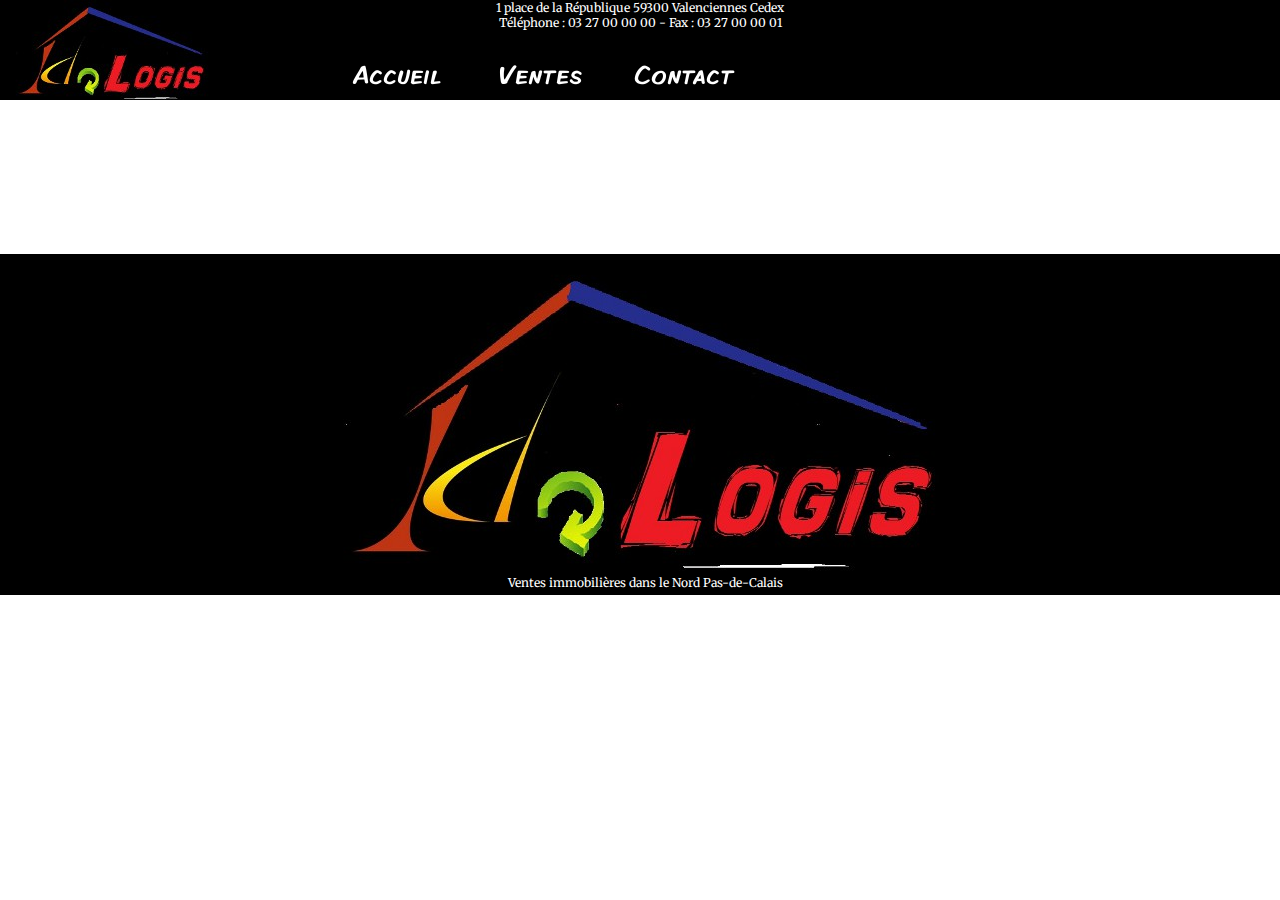
<file: index.htm>
<!-- Site IdoLogis v2 - Page d'accueil -->

<!DOCTYPE html>
<html lang="fr">
	<head>
		<title>IdoLogis</title>
		<meta http-equiv="Content-Type" content="text/html; charset=utf-8" />
		<link href="style.css" rel="stylesheet" type="text/css" />
		<link href="https://fonts.googleapis.com/css?family=Merriweather" rel="stylesheet">
	</head>
	<body>

		<!-- Bandeau avec le logo, les coordonnées et le menu -->
		<div id="bandeau">
			<!-- Logo -->
			<div id="bandeau_logo">
				<a href="index.htm"><img src="img/logo.jpg" alt="IdoLogis" class="menu"/></a>
			</div>
			<!-- Coordonnées -->
			<div id="bandeau_coord">
				<p class="coord">1 place de la République 59300 Valenciennes Cedex<br />Téléphone : 03 27 00 00 00 - Fax : 03 27 00 00 01</p>
			</div>
			<!-- Menu -->
			<div id="bandeau_menu">
				<p class="bandeau">
					<a href="index.htm" id="menu_accueil"></a>
					<a href="ventes.htm" id="menu_ventes"></a>
					<a href="contact.htm" id="menu_contact"></a>
				</p>
			</div>
		</div>

		<!-- Contenu de la page -->
		<div class="accueil">
			<p class="centre"><img src="img/logo_accueil.jpg" alt="Idologis" /></p>
			<p class="centre">Ventes immobilières dans le Nord Pas-de-Calais</p>
		</div>


	</body>
</html>
</file>
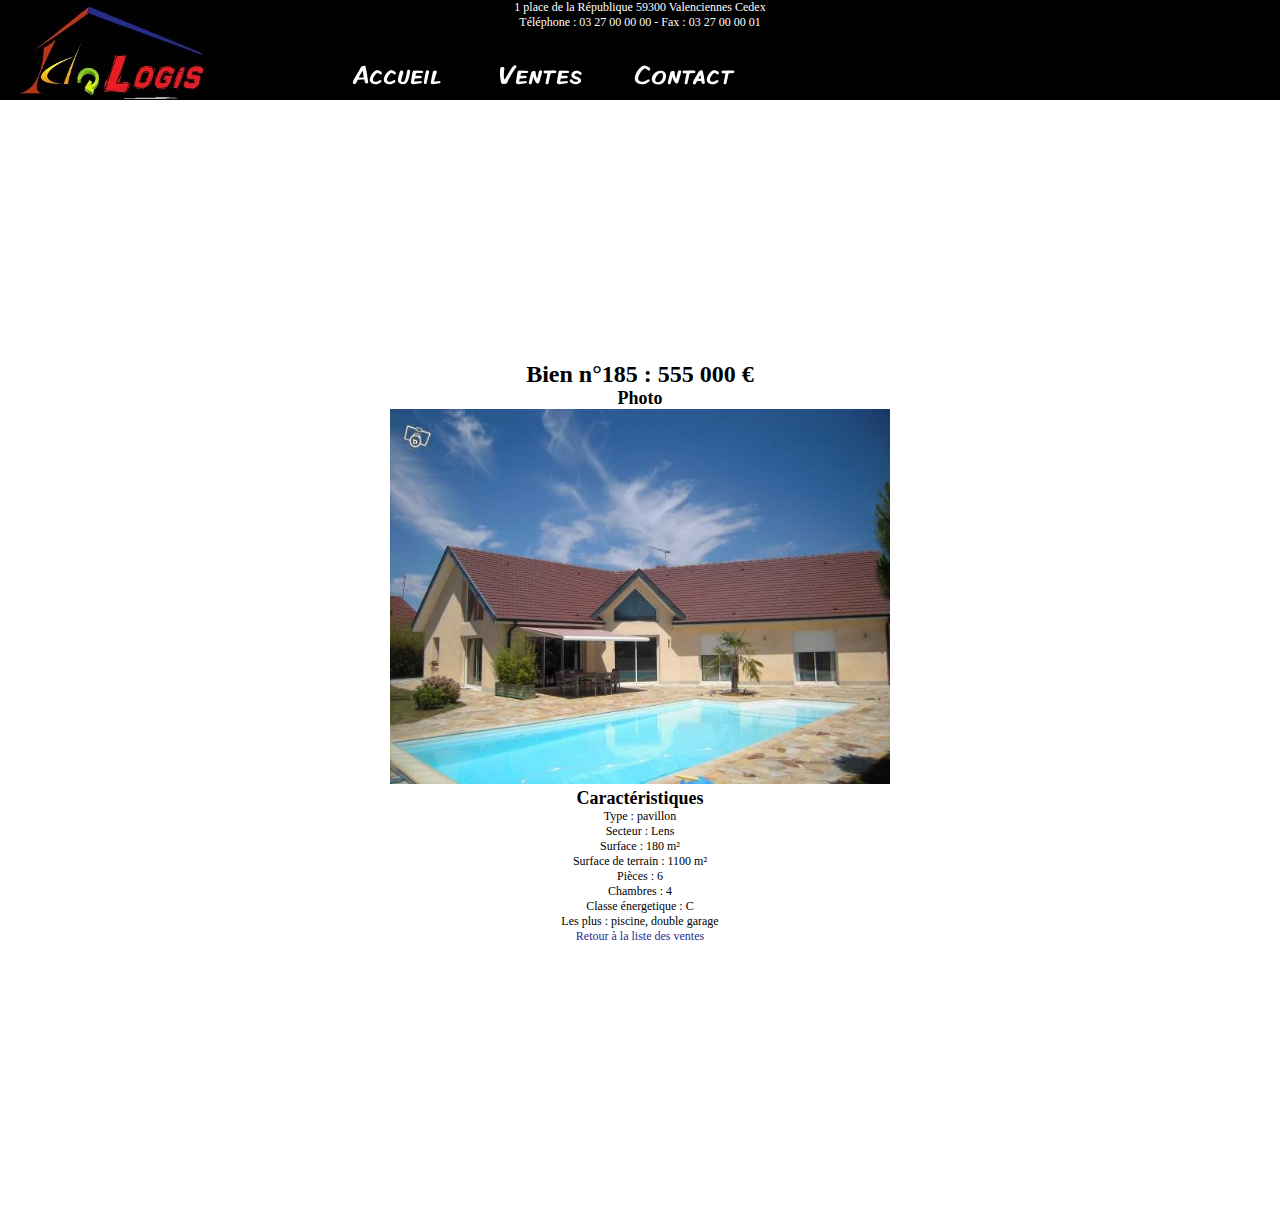
<file: 185.htm>
<!-- Site IdoLogis v2 - Page du bien 185 -->

<!DOCTYPE html>
<html lang="fr">
	<head>
		<title>IdoLogis</title>
		<meta http-equiv="Content-Type" content="text/html; charset=utf-8" />
		<link href="style.css" rel="stylesheet" type="text/css" />
	</head>
	<body>

		<!-- Bandeau avec le logo, les coordonnées et le menu -->
		<div id="bandeau">
			<!-- Logo -->
			<div id="bandeau_logo">
				<a href="index.htm"><img src="img/logo.jpg" alt="IdoLogis" class="menu"/></a>
			</div>
			<!-- Coordonnées -->
			<div id="bandeau_coord">
				<p class="coord">1 place de la République 59300 Valenciennes Cedex<br />Téléphone : 03 27 00 00 00 - Fax : 03 27 00 00 01</p>
			</div>
			<!-- Menu -->
			<div id="bandeau_menu">
				<p class="bandeau">
					<a href="index.htm" id="menu_accueil"></a>
					<a href="ventes.htm" id="menu_ventes"></a>
					<a href="contact.htm" id="menu_contact"></a>
				</p>
			</div>
		</div>

		<!-- Contenu de la page -->
		<div class="conteneur">
			<h1>Bien n°185 : 555 000 €</h1>

			<h2>Photo</h2>
			<p class="centre"><img src="photos/185.jpg" alt="Bien n°185" class="bien"/></p>

			<h2>Caractéristiques</h2>
			<ul>
				<li>Type : pavillon</li>
				<li>Secteur : Lens</li>
				<li>Surface : 180 m²</li>
				<li>Surface de terrain : 1100 m²</li>
				<li>Pièces : 6</li>
				<li>Chambres : 4</li>
				<li>Classe énergetique : C</li>
				<li>Les plus : piscine, double garage</li>
			</ul>

			<p class="centre"><a href="ventes.htm">Retour à la liste des ventes</a></p>
		</div>

	</body>
</html>
</file>
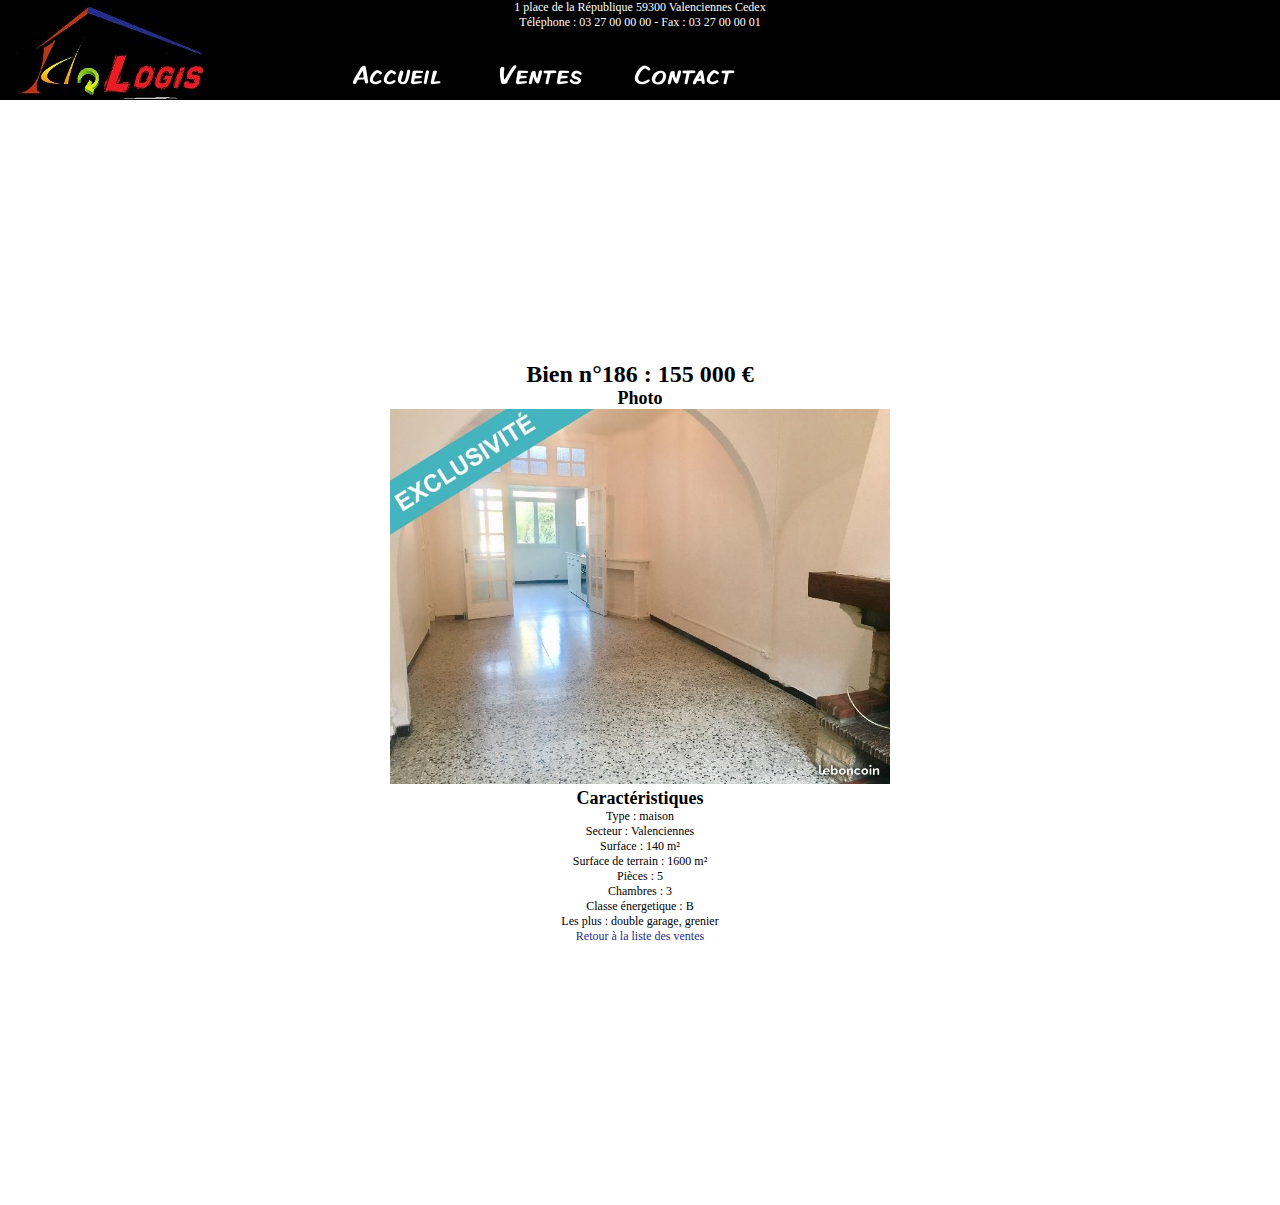
<file: 186.htm>
<!-- Site IdoLogis v2 - Page du bien 186 -->

<!DOCTYPE html>
<html lang="fr">
	<head>
		<title>IdoLogis</title>
		<meta http-equiv="Content-Type" content="text/html; charset=utf-8" />
		<link href="style.css" rel="stylesheet" type="text/css" />
	</head>
	<body>

		<!-- Bandeau avec le logo, les coordonnées et le menu -->
		<div id="bandeau">
			<!-- Logo -->
			<div id="bandeau_logo">
				<a href="index.htm"><img src="img/logo.jpg" alt="IdoLogis" class="menu"/></a>
			</div>
			<!-- Coordonnées -->
			<div id="bandeau_coord">
				<p class="coord">1 place de la République 59300 Valenciennes Cedex<br />Téléphone : 03 27 00 00 00 - Fax : 03 27 00 00 01</p>
			</div>
			<!-- Menu -->
			<div id="bandeau_menu">
				<p class="bandeau">
					<a href="index.htm" id="menu_accueil"></a>
					<a href="ventes.htm" id="menu_ventes"></a>
					<a href="contact.htm" id="menu_contact"></a>
				</p>
			</div>
		</div>

		<!-- Contenu de la page -->
		<div class="conteneur">
			<h1>Bien n°186 : 155 000 €</h1>

			<h2>Photo</h2>
			<p class="centre"><img src="photos/186.jpg" alt="Bien n°186" class="bien"/></p>

			<h2>Caractéristiques</h2>
			<ul>
				<li>Type : maison</li>
				<li>Secteur : Valenciennes</li>
				<li>Surface : 140 m²</li>
				<li>Surface de terrain : 1600 m²</li>
				<li>Pièces : 5</li>
				<li>Chambres : 3</li>
				<li>Classe énergetique : B</li>
				<li>Les plus : double garage, grenier</li>
			</ul>

			<p class="centre"><a href="ventes.htm">Retour à la liste des ventes</a></p>
		</div>

	</body>
</html>
</file>
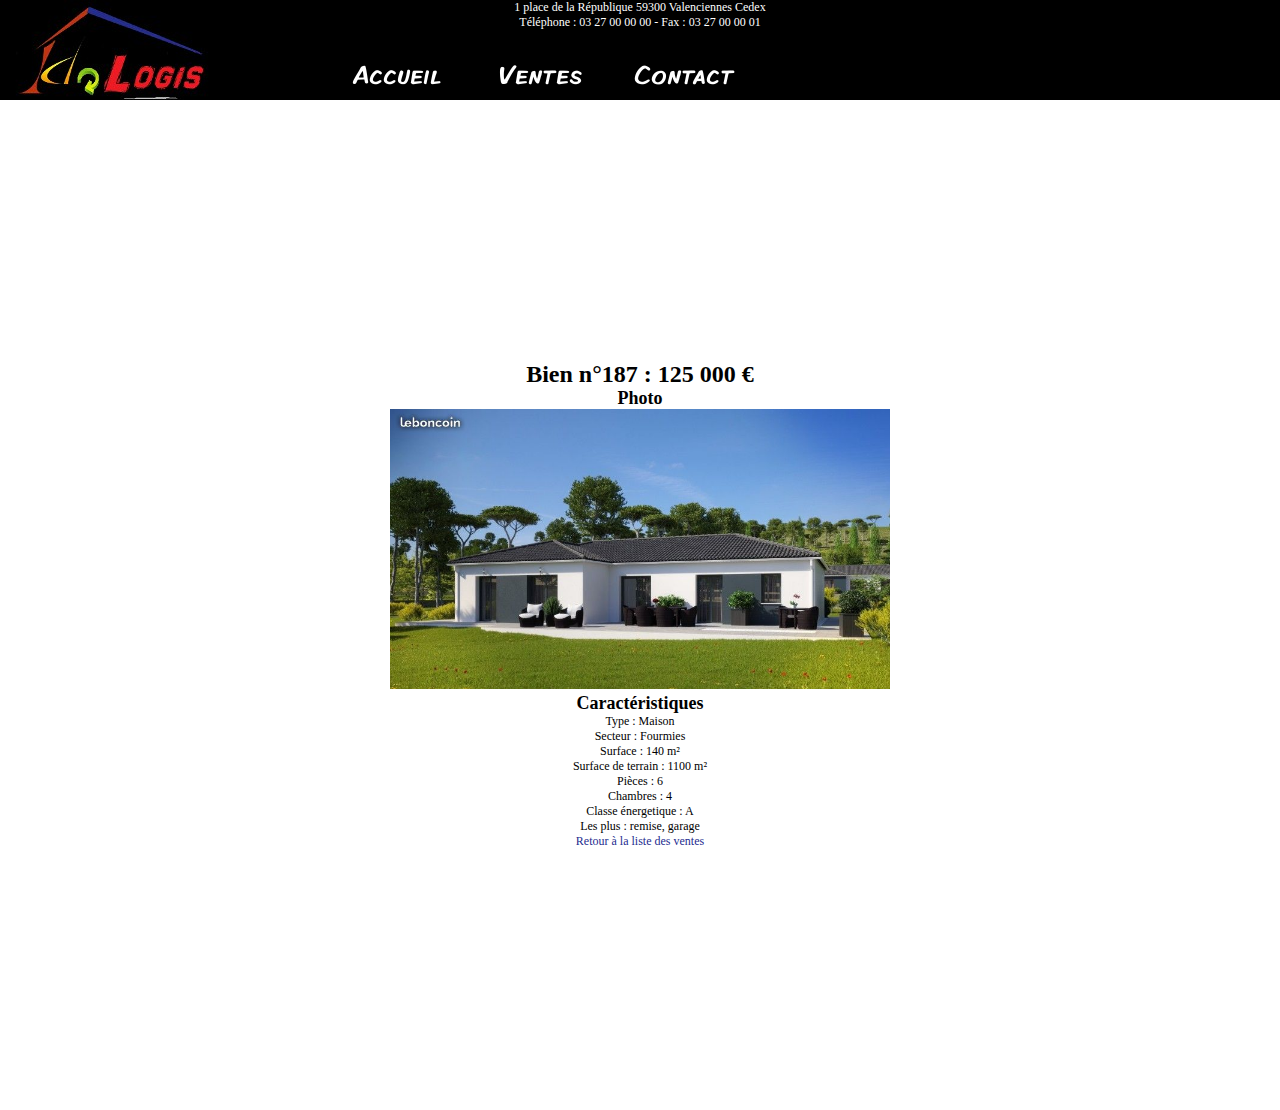
<file: 187.htm>
<!-- Site IdoLogis v2 - Page du bien 187 -->

<!DOCTYPE html>
<html lang="fr">
	<head>
		<title>IdoLogis</title>
		<meta http-equiv="Content-Type" content="text/html; charset=utf-8" />
		<link href="style.css" rel="stylesheet" type="text/css" />
	</head>
	<body>

		<!-- Bandeau avec le logo, les coordonnées et le menu -->
		<div id="bandeau">
			<!-- Logo -->
			<div id="bandeau_logo">
				<a href="index.htm"><img src="img/logo.jpg" alt="IdoLogis" class="menu"/></a>
			</div>
			<!-- Coordonnées -->
			<div id="bandeau_coord">
				<p class="coord">1 place de la République 59300 Valenciennes Cedex<br />Téléphone : 03 27 00 00 00 - Fax : 03 27 00 00 01</p>
			</div>
			<!-- Menu -->
			<div id="bandeau_menu">
				<p class="bandeau">
					<a href="index.htm" id="menu_accueil"></a>
					<a href="ventes.htm" id="menu_ventes"></a>
					<a href="contact.htm" id="menu_contact"></a>
				</p>
			</div>
		</div>

		<!-- Contenu de la page -->
		<div class="conteneur">
			<h1>Bien n°187 : 125 000 €</h1>

			<h2>Photo</h2>
			<p class="centre"><img src="photos/187.jpg" alt="Bien n°187" class="bien"/></p>

			<h2>Caractéristiques</h2>
			<ul>
				<li>Type : Maison</li>
				<li>Secteur : Fourmies</li>
				<li>Surface : 140 m²</li>
				<li>Surface de terrain : 1100 m²</li>
				<li>Pièces : 6</li>
				<li>Chambres : 4</li>
				<li>Classe énergetique : A</li>
				<li>Les plus : remise, garage</li>
			</ul>

			<p class="centre"><a href="ventes.htm">Retour à la liste des ventes</a></p>
		</div>

	</body>
</html>
</file>
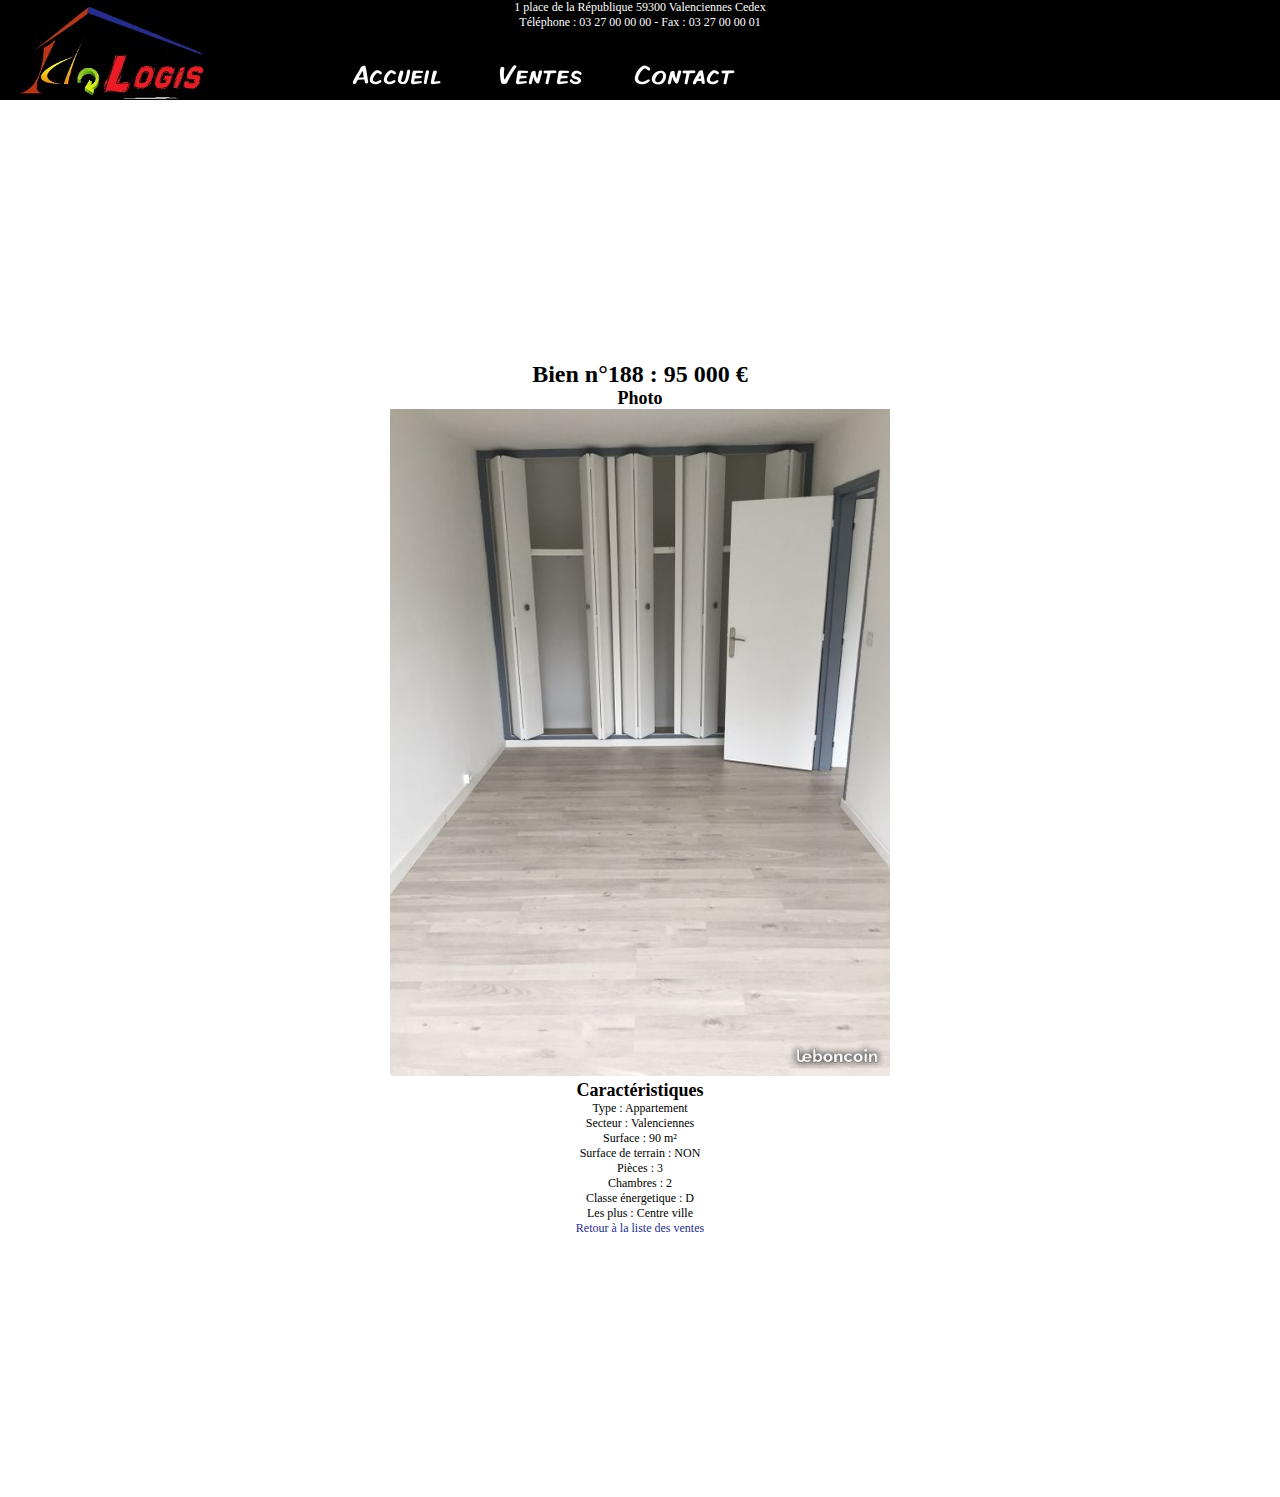
<file: 188.htm>
<!-- Site IdoLogis v2 - Page du bien 188 -->

<!DOCTYPE html>
<html lang="fr">
	<head>
		<title>IdoLogis</title>
		<meta http-equiv="Content-Type" content="text/html; charset=utf-8" />
		<link href="style.css" rel="stylesheet" type="text/css" />
	</head>
	<body>

		<!-- Bandeau avec le logo, les coordonnées et le menu -->
		<div id="bandeau">
			<!-- Logo -->
			<div id="bandeau_logo">
				<a href="index.htm"><img src="img/logo.jpg" alt="IdoLogis" class="menu"/></a>
			</div>
			<!-- Coordonnées -->
			<div id="bandeau_coord">
				<p class="coord">1 place de la République 59300 Valenciennes Cedex<br />Téléphone : 03 27 00 00 00 - Fax : 03 27 00 00 01</p>
			</div>
			<!-- Menu -->
			<div id="bandeau_menu">
				<p class="bandeau">
					<a href="index.htm" id="menu_accueil"></a>
					<a href="ventes.htm" id="menu_ventes"></a>
					<a href="contact.htm" id="menu_contact"></a>
				</p>
			</div>
		</div>

		<!-- Contenu de la page -->
		<div class="conteneur">
			<h1>Bien n°188 : 95 000 €</h1>

			<h2>Photo</h2>
			<p class="centre"><img src="photos/188.jpg" alt="Bien n°188" class="bien"/></p>

			<h2>Caractéristiques</h2>
			<ul>
				<li>Type : Appartement</li>
				<li>Secteur : Valenciennes</li>
				<li>Surface : 90 m²</li>
				<li>Surface de terrain : NON</li>
				<li>Pièces : 3</li>
				<li>Chambres : 2</li>
				<li>Classe énergetique : D</li>
				<li>Les plus : Centre ville</li>
			</ul>

			<p class="centre"><a href="ventes.htm">Retour à la liste des ventes</a></p>
		</div>

	</body>
</html>
</file>
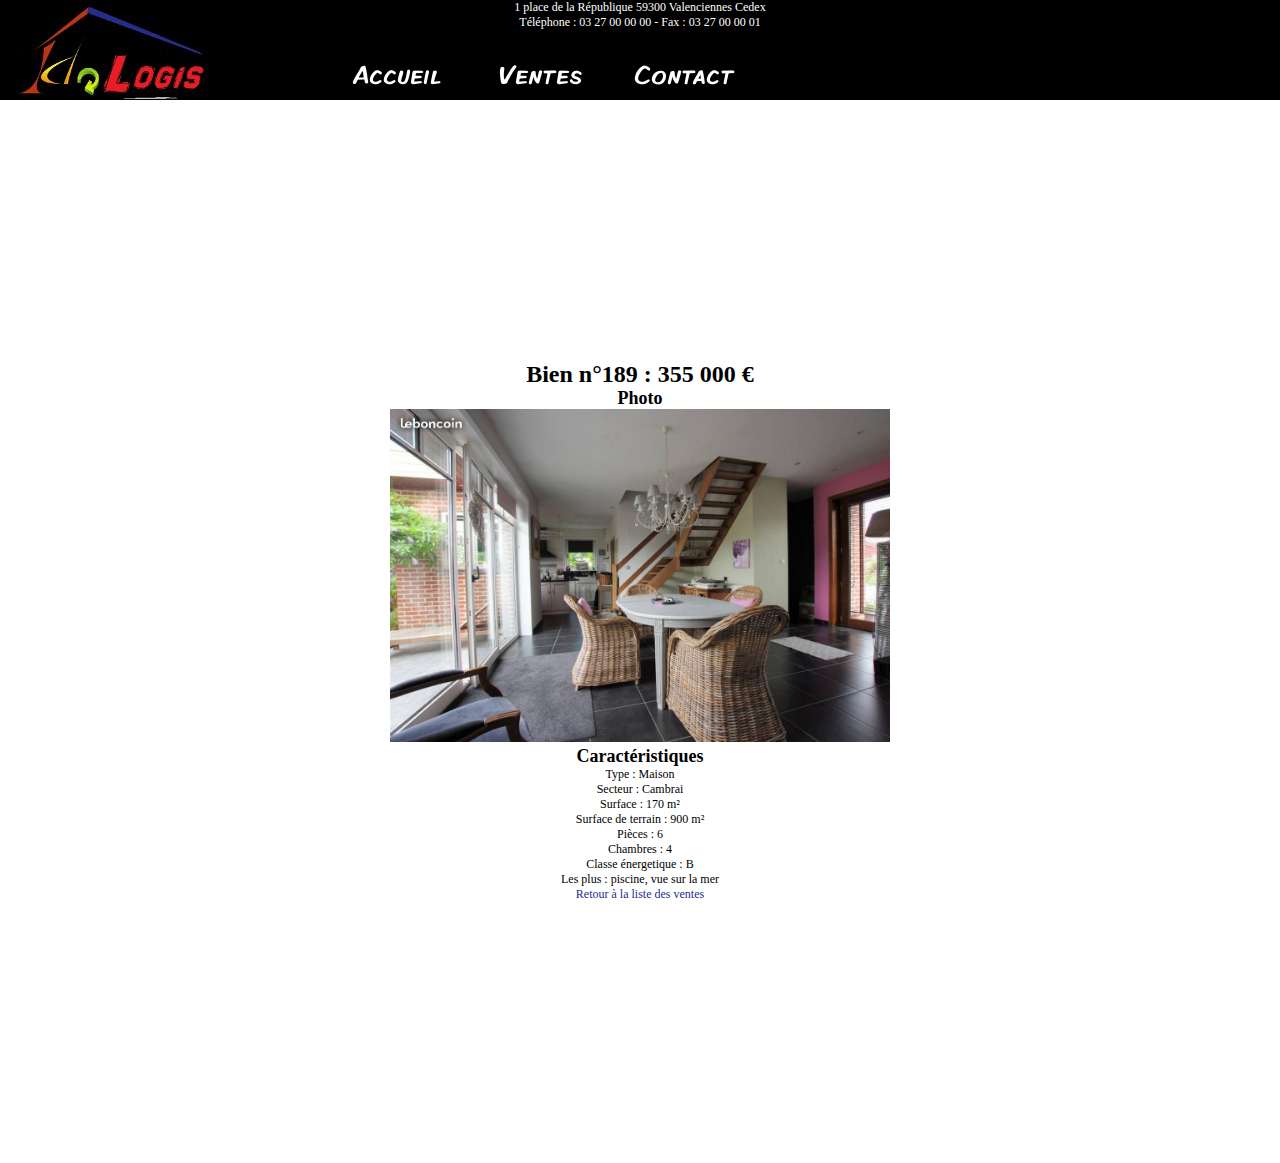
<file: 189.htm>
<!-- Site IdoLogis v2 - Page du bien 189 -->

<!DOCTYPE html>
<html lang="fr">
	<head>
		<title>IdoLogis</title>
		<meta http-equiv="Content-Type" content="text/html; charset=utf-8" />
		<link href="style.css" rel="stylesheet" type="text/css" />
	</head>
	<body>

		<!-- Bandeau avec le logo, les coordonnées et le menu -->
		<div id="bandeau">
			<!-- Logo -->
			<div id="bandeau_logo">
				<a href="index.htm"><img src="img/logo.jpg" alt="IdoLogis" class="menu"/></a>
			</div>
			<!-- Coordonnées -->
			<div id="bandeau_coord">
				<p class="coord">1 place de la République 59300 Valenciennes Cedex<br />Téléphone : 03 27 00 00 00 - Fax : 03 27 00 00 01</p>
			</div>
			<!-- Menu -->
			<div id="bandeau_menu">
				<p class="bandeau">
					<a href="index.htm" id="menu_accueil"></a>
					<a href="ventes.htm" id="menu_ventes"></a>
					<a href="contact.htm" id="menu_contact"></a>
				</p>
			</div>
		</div>

		<!-- Contenu de la page -->
		<div class="conteneur">
			<h1>Bien n°189 : 355 000 €</h1>

			<h2>Photo</h2>
			<p class="centre"><img src="photos/189.jpg" alt="Bien n°189" class="bien"/></p>

			<h2>Caractéristiques</h2>
			<ul>
				<li>Type : Maison</li>
				<li>Secteur : Cambrai</li>
				<li>Surface : 170 m²</li>
				<li>Surface de terrain : 900 m²</li>
				<li>Pièces : 6</li>
				<li>Chambres : 4</li>
				<li>Classe énergetique : B</li>
				<li>Les plus : piscine, vue sur la mer</li>
			</ul>

			<p class="centre"><a href="ventes.htm">Retour à la liste des ventes</a></p>
		</div>

	</body>
</html>
</file>
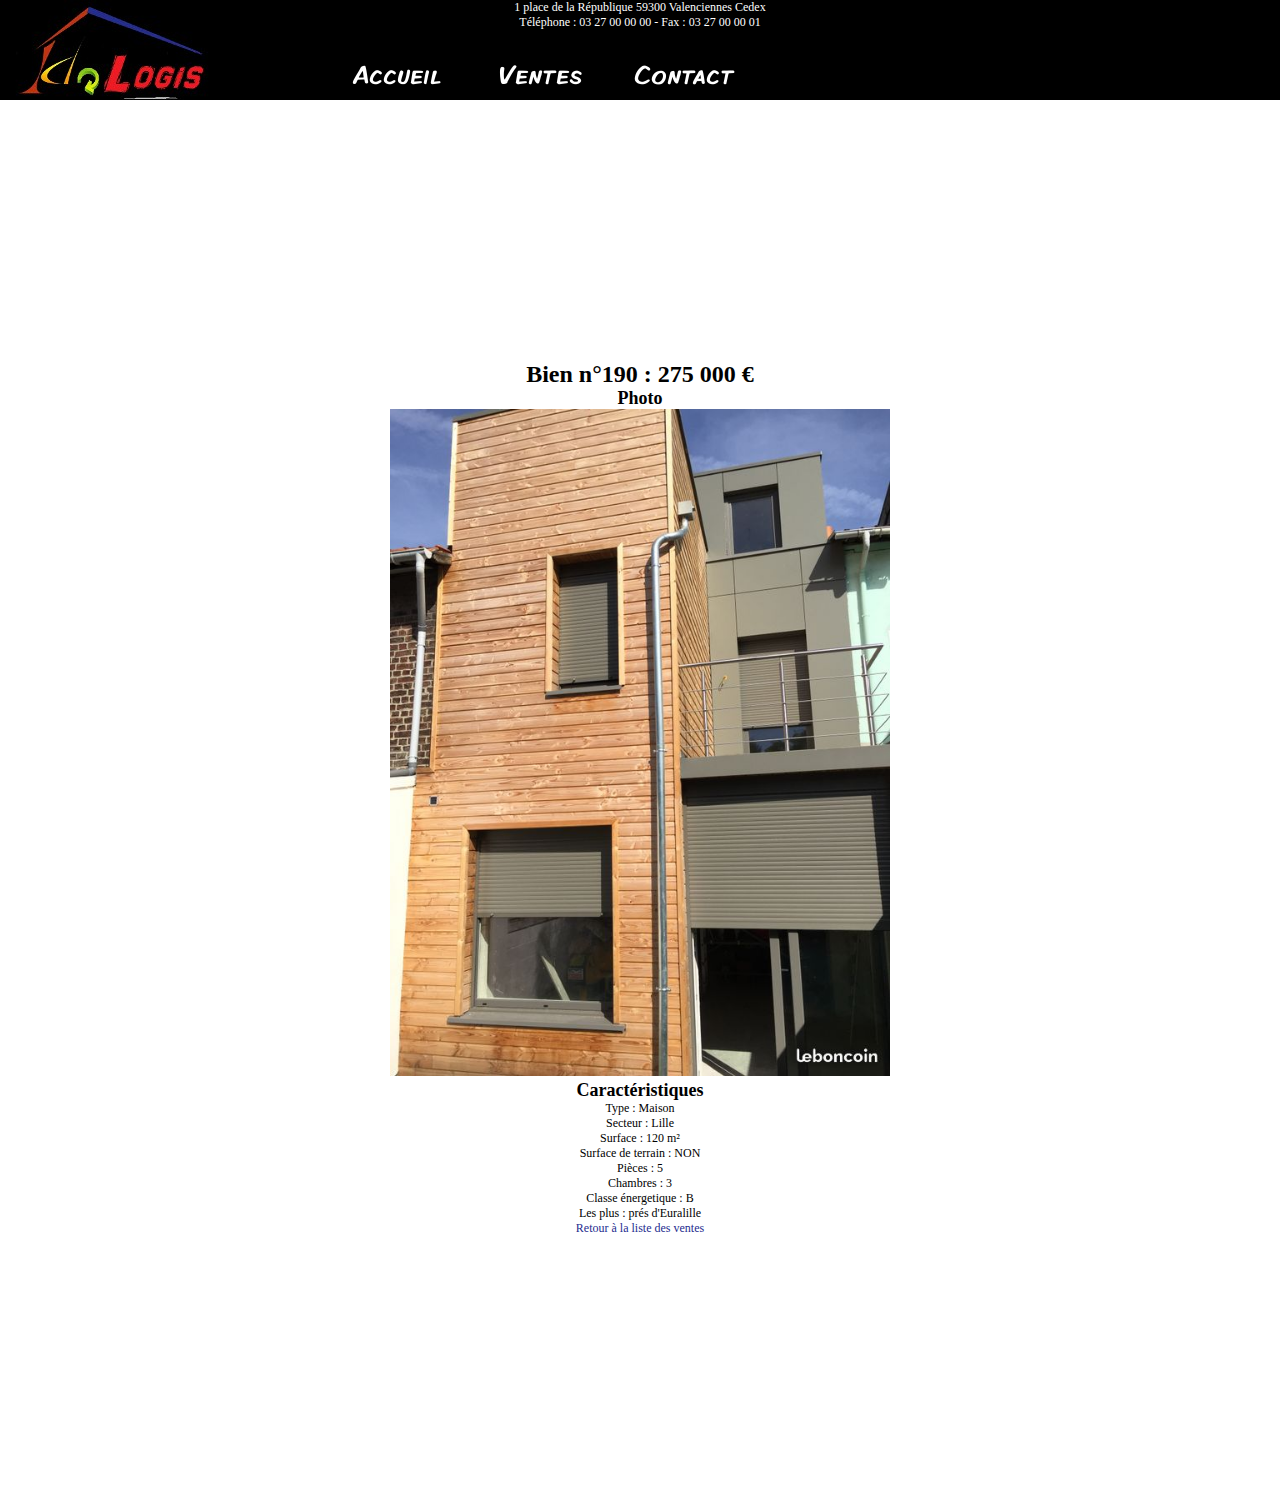
<file: 190.htm>
<!-- Site IdoLogis v2 - Page du bien 190 -->

<!DOCTYPE html>
<html lang="fr">
	<head>
		<title>IdoLogis</title>
		<meta http-equiv="Content-Type" content="text/html; charset=utf-8" />
		<link href="style.css" rel="stylesheet" type="text/css" />
	</head>
	<body>

		<!-- Bandeau avec le logo, les coordonnées et le menu -->
		<div id="bandeau">
			<!-- Logo -->
			<div id="bandeau_logo">
				<a href="index.htm"><img src="img/logo.jpg" alt="IdoLogis" class="menu"/></a>
			</div>
			<!-- Coordonnées -->
			<div id="bandeau_coord">
				<p class="coord">1 place de la République 59300 Valenciennes Cedex<br />Téléphone : 03 27 00 00 00 - Fax : 03 27 00 00 01</p>
			</div>
			<!-- Menu -->
			<div id="bandeau_menu">
				<p class="bandeau">
					<a href="index.htm" id="menu_accueil"></a>
					<a href="ventes.htm" id="menu_ventes"></a>
					<a href="contact.htm" id="menu_contact"></a>
				</p>
			</div>
		</div>

		<!-- Contenu de la page -->
		<div class="conteneur">
			<h1>Bien n°190 : 275 000 €</h1>

			<h2>Photo</h2>
			<p class="centre"><img src="photos/190.jpg" alt="Bien n°190" class="bien"/></p>

			<h2>Caractéristiques</h2>
			<ul>
				<li>Type : Maison</li>
				<li>Secteur : Lille</li>
				<li>Surface : 120 m²</li>
				<li>Surface de terrain : NON</li>
				<li>Pièces : 5</li>
				<li>Chambres : 3</li>
				<li>Classe énergetique : B</li>
				<li>Les plus : prés d'Euralille</li>
			</ul>

			<p class="centre"><a href="ventes.htm">Retour à la liste des ventes</a></p>
		</div>

	</body>
</html>
</file>
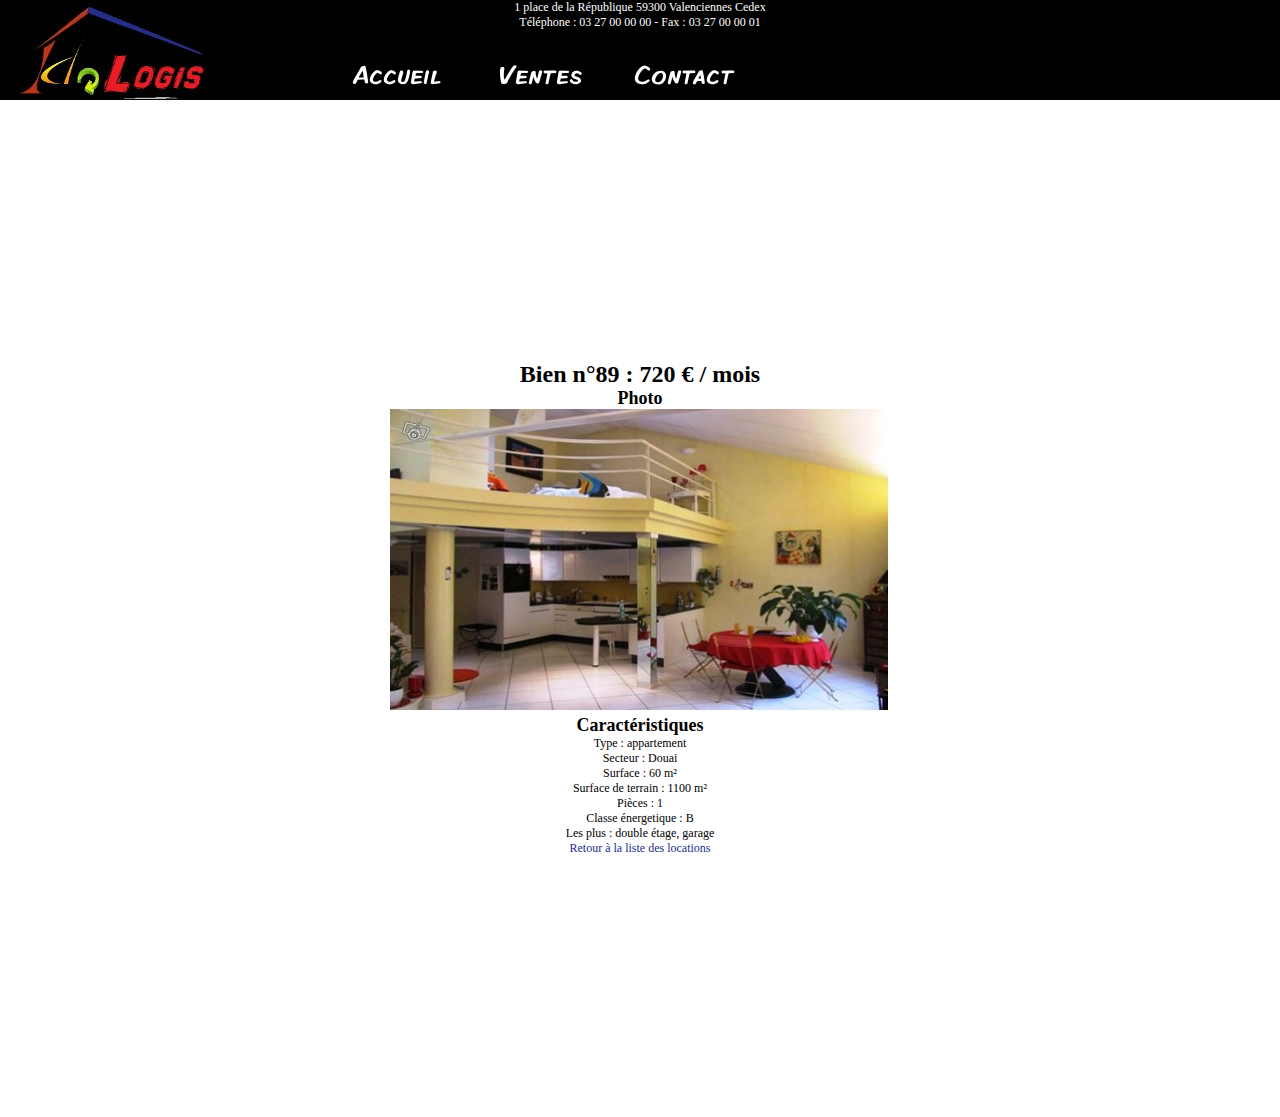
<file: 89.htm>
<!-- Site IdoLogis v2 - Page du bien 89 -->

<!DOCTYPE html>
<html lang="fr">
	<head>
		<title>IdoLogis</title>
		<meta http-equiv="Content-Type" content="text/html; charset=utf-8" />
		<link href="style.css" rel="stylesheet" type="text/css" />
	</head>
	<body>

		<!-- Bandeau avec le logo, les coordonnées et le menu -->
		<div id="bandeau">
			<!-- Logo -->
			<div id="bandeau_logo">
				<a href="index.htm"><img src="img/logo.jpg" alt="IdoLogis" class="menu"/></a>
			</div>
			<!-- Coordonnées -->
			<div id="bandeau_coord">
				<p class="coord">1 place de la République 59300 Valenciennes Cedex<br />Téléphone : 03 27 00 00 00 - Fax : 03 27 00 00 01</p>
			</div>
			<!-- Menu -->
			<div id="bandeau_menu">
				<p class="bandeau">
					<a href="index.htm" id="menu_accueil"></a>
					<a href="ventes.htm" id="menu_ventes"></a>
					<a href="contact.htm" id="menu_contact"></a>
				</p>
			</div>
		</div>

		<!-- Contenu de la page -->
		<div class="conteneur">
			<h1>Bien n°89 : 720 € / mois</h1>

			<h2>Photo</h2>
			<p class="centre"><img src="photos/89.jpg" alt="Bien n°89" class="bien"/></p>

			<h2>Caractéristiques</h2>
			<ul>
				<li>Type : appartement</li>
				<li>Secteur : Douai</li>
				<li>Surface : 60 m²</li>
				<li>Surface de terrain : 1100 m²</li>
				<li>Pièces : 1</li>
				<li>Classe énergetique : B</li>
				<li>Les plus : double étage, garage</li>
			</ul>

			<p class="centre"><a href="locations.htm">Retour à la liste des locations</a></p>
		</div>

	</body>
</html>
</file>
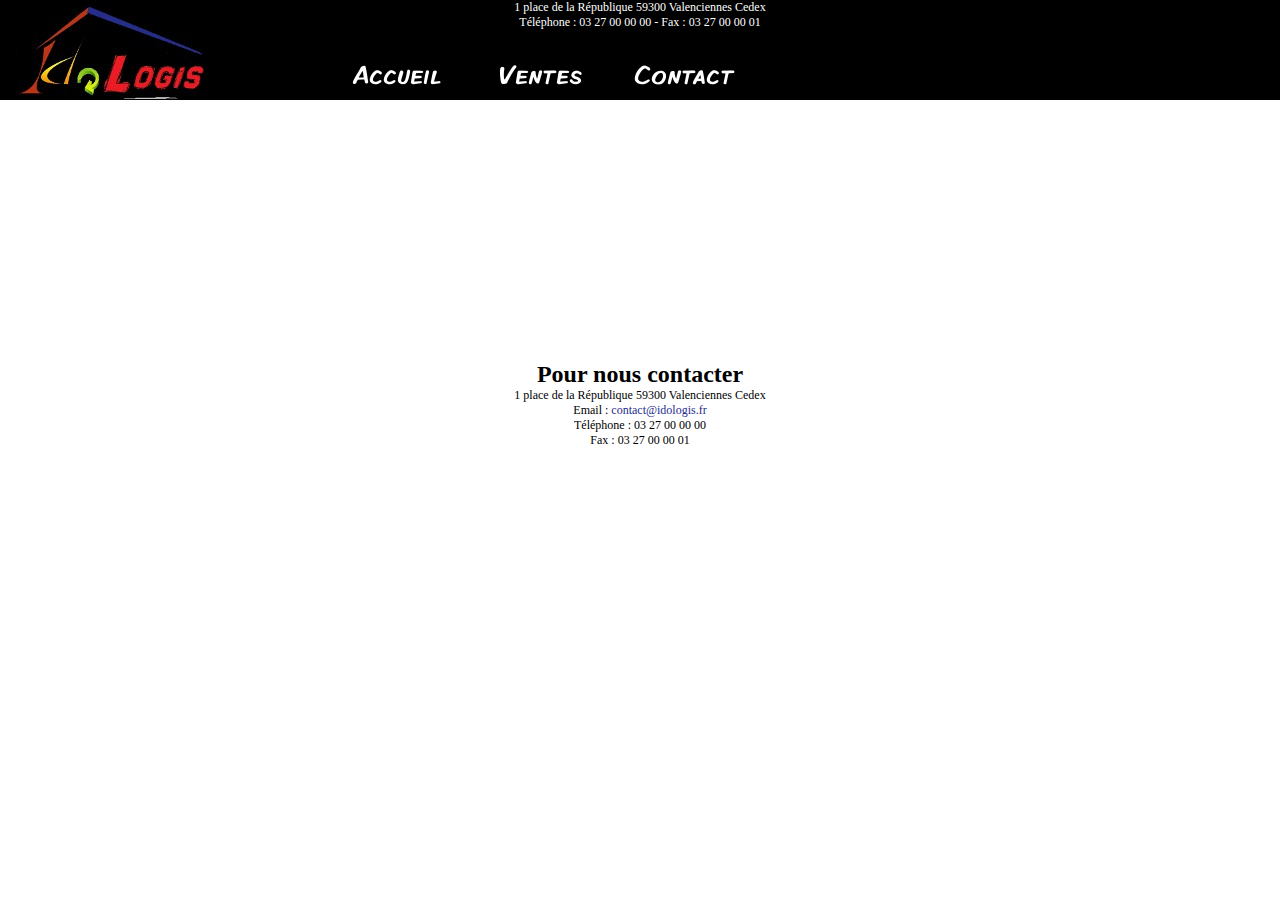
<file: contact.htm>
<!-- Site IdoLogis v2 - Page de contact -->

<!DOCTYPE html>
<html lang="fr">
	<head>
		<title>IdoLogis</title>
		<meta http-equiv="Content-Type" content="text/html; charset=utf-8" />
		<link href="style.css" rel="stylesheet" type="text/css" />
	</head>
	<body>

		<!-- Bandeau avec le logo, les coordonnées et le menu -->
		<div id="bandeau">
			<!-- Logo -->
			<div id="bandeau_logo">
				<a href="index.htm"><img src="img/logo.jpg" alt="IdoLogis" class="menu"/></a>
			</div>
			<!-- Coordonnées -->
			<div id="bandeau_coord">
				<p class="coord">1 place de la République 59300 Valenciennes Cedex<br />Téléphone : 03 27 00 00 00 - Fax : 03 27 00 00 01</p>
			</div>
			<!-- Menu -->
			<div id="bandeau_menu">
				<p class="bandeau">
					<a href="index.htm" id="menu_accueil"></a>
					<a href="ventes.htm" id="menu_ventes"></a>
					<a href="contact.htm" id="menu_contact"></a>
				</p>
			</div>
		</div>

		<!-- Contenu de la page -->
		<div class="conteneur">
			<h1>Pour nous contacter</h1>
			<ul>
				<li>1 place de la République 59300 Valenciennes Cedex</li>
				<li>Email : <a href="mail:contact@idologis.fr">contact@idologis.fr</a></li>
				<li>Téléphone : 03 27 00 00 00</li>
				<li>Fax : 03 27 00 00 01</li>
			</ul>
		</div>

	</body>
</html>
</file>
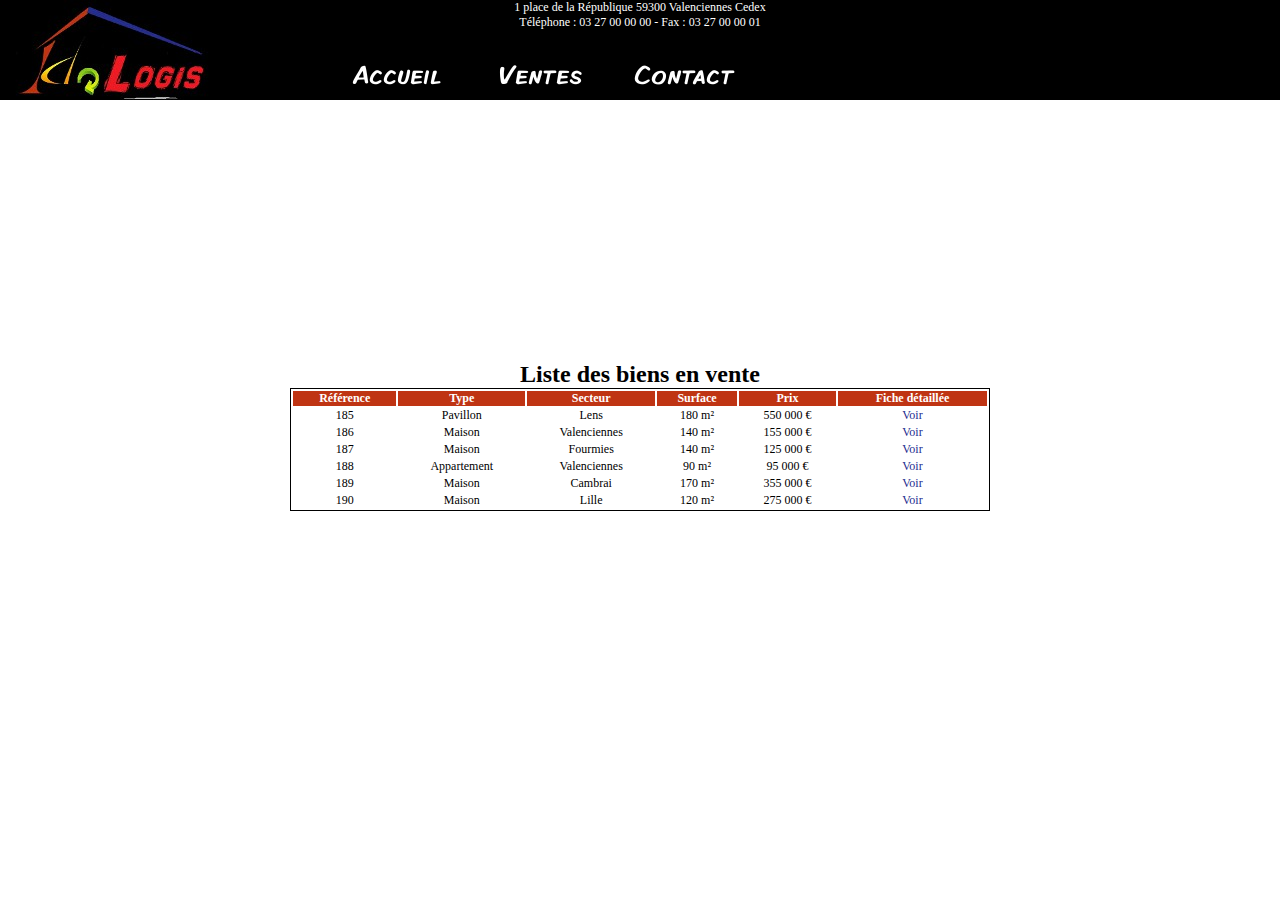
<file: ventes.htm>
<!-- Site IdoLogis v2 - Page de la liste des ventes -->

<!DOCTYPE html>
<html lang="fr">
	<head>
		<title>IdoLogis</title>
		<meta http-equiv="Content-Type" content="text/html; charset=utf-8" />
		<link href="style.css" rel="stylesheet" type="text/css" />
	</head>
	<body>

		<!-- Bandeau avec le logo, les coordonnées et le menu -->
		<div id="bandeau">
			<!-- Logo -->
			<div id="bandeau_logo">
				<a href="index.htm"><img src="img/logo.jpg" alt="IdoLogis" class="menu"/></a>
			</div>
			<!-- Coordonnées -->
			<div id="bandeau_coord">
				<p class="coord">1 place de la République 59300 Valenciennes Cedex<br />Téléphone : 03 27 00 00 00 - Fax : 03 27 00 00 01</p>
			</div>
			<!-- Menu -->
			<div id="bandeau_menu">
				<p class="bandeau">
					<a href="index.htm" id="menu_accueil"></a>
					<a href="ventes.htm" id="menu_ventes"></a>
					<a href="contact.htm" id="menu_contact"></a>
				</p>
			</div>
		</div>

		<!-- Contenu de la page -->
		<div class="conteneur">
			<h1>Liste des biens en vente</h1>
			<table class="liste">
				<tr>
					<th>Référence</th>
					<th>Type</th>
					<th>Secteur</th>
					<th>Surface</th>
					<th>Prix</th>
					<th>Fiche détaillée</th>
				</tr>
				<tr>
					<td>185</td>
					<td>Pavillon</td>
					<td>Lens</td>
					<td>180 m²</td>
					<td>550 000 €</td>
					<td><a href="185.htm">Voir</a></td>
				</tr>
				<tr>
					<td>186</td>
					<td>Maison</td>
					<td>Valenciennes</td>
					<td>140 m²</td>
					<td>155 000 €</td>
					<td><a href="186.htm">Voir</a></td>
				</tr>
				<tr>
					<td>187</td>
					<td>Maison</td>
					<td>Fourmies</td>
					<td>140 m²</td>
					<td>125 000 €</td>
					<td><a href="187.htm">Voir</a></td>
				</tr>
				<tr>
					<td>188</td>
					<td>Appartement</td>
					<td>Valenciennes</td>
					<td>90 m²</td>
					<td>95 000 €</td>
					<td><a href="188.htm">Voir</a></td>
				</tr>
				<tr>
					<td>189</td>
					<td>Maison</td>
					<td>Cambrai</td>
					<td>170 m²</td>
					<td>355 000 €</td>
					<td><a href="189.htm">Voir</a></td>
				</tr>
				<tr>
					<td>190</td>
					<td>Maison</td>
					<td>Lille</td>
					<td>120 m²</td>
					<td>275 000 €</td>
					<td><a href="190.htm">Voir</a></td>
				</tr>
			</table>
		</div>

	</body>
</html>
</file>
<file: style.css>
/* Feuille de style IdoLogis v2 */

/* Formats globaux */
* {
	margin: 0;
	padding: 0;
}


a {
	color:#252D8F;
	text-decoration:none;
}
a:hover {
	text-decoration:underline;
}
body {
	font-family:Verdana, Arial, Helvetica, sans-serif;
	font-size:12px;
	font-family: 'Merriweather', serif;
}

/* Classes */

.accueil {
	font-family: 'Merriweather', serif;
	width:100%;
	margin: 12% auto;
	padding:5px;
	color:#FFFFFF;
	background-color: black;
}
.conteneur {
	font-family: 'Merriweather', serif;
	width:790px;
	margin: 20% auto;
	padding:5px;
	background-color:#FFFFFF;
	text-align: center;
}
img.bien {
	width:500px;
}
img.menu {
	border:0;
}
p.centre {
	text-align:center;
}
p.coord {
	text-align:center;
	color:#FFFFFF;
	font-size:12px;
	font-family: 'Merriweather', serif;
}
table.liste {
	width:700px;
	margin:auto;
	border:1px solid #000000;
	text-align:center;
}
table.liste  th{
	background-color:#BF3413;
	color:#FFFFFF;
}

/* Formats indépendants */

a#menu_accueil {
	display:block;
	float: left;
	width:144px;
	height:50px;
	background-image:url(img/accueil1.png);
}
a#menu_accueil:hover {
	background-image:url(img/accueil2.png);
}
a#menu_contact {
	display:block;
	float:left;
	width:144px;
	height:50px;
	background-image:url(img/contact1.png);
}
a#contact:hover {
	background-image:url(img/contact2.png);
}
a#menu_locations {
	display:block;
	float:left;
	width:144px;
	height:50px;
	background-image:url(img/locations1.png);
}
a#menu_locations:hover {
	background-image:url(img/locations2.png);
}
a#menu_ventes {
	display:block;
	float:left;
	width:144px;
	height:50px;
	background-image:url(img/ventes1.png);
}
a#menu_ventes:hover {
	background-image:url(img/ventes2.png);
}
div#bandeau {
	position:relative;
	width:100%;
	height:100px;
	margin:auto;
	background-color: black;
	text-align: center;
}
div#bandeau_coord {

	height:50px;
}
div#bandeau_logo {
	position:absolute;
	top:0px;
	left:0px;
	width:224px;
	height:100px;
}
div#bandeau_menu {
	position:absolute;
	top:50px;
	left:324px;
	width:676px;
	height:50px;
}

.conteneur ul li {
	list-style:none;
}
</file>
